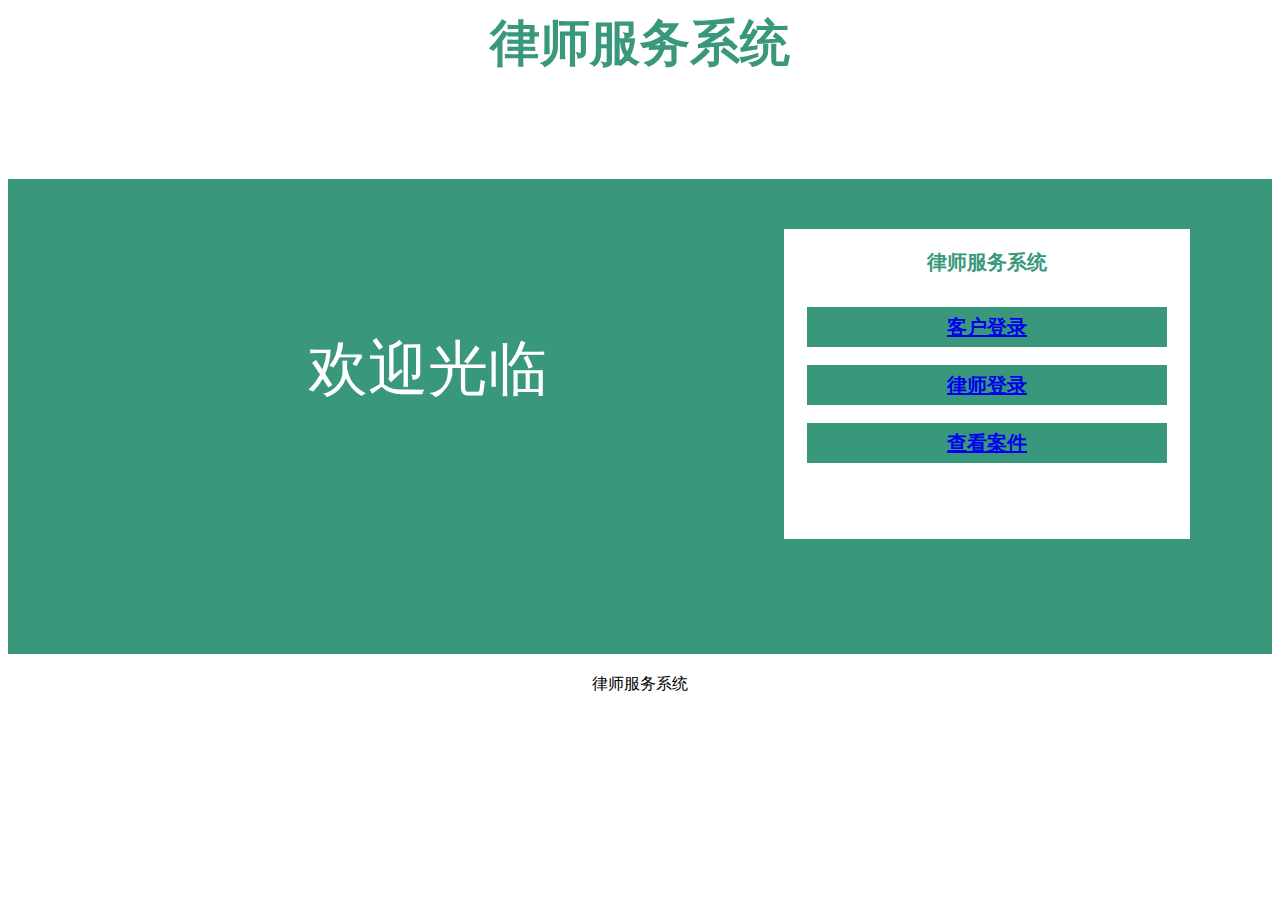
<file: lawyer/views/index.html>
<!DOCTYPE html>
<html>
<head>
<meta charset="UTF-8">
<title>律师服务系统</title>
<link type="text/css" rel="stylesheet" href="static/css/style.css">
</head>
<body>
  <from action="http://localhost:8080/http" method="POST">
    <div id="table_1">律师服务系统</div>
    <div id="login_header">
		</div>		
			<div class="login_banner">			
				<div id="l_content">
					<span class="login_word">欢迎光临</span>
				</div>			
				<div id="content">
					<div class="login_form">
						<div class="login_box">
							<div class="tit1">
                <h1>律师服务系统</h1>
              </div>
              <div class="table_2">
                <form>
                  <br><button class="button"><a href="pages/user/login.html" >客户登录</a></button></br>
                  <br><button class="button"><a href="pages/lawyer/login.html">律师登录</a></button></br>
                  <br><button class="button"><a href="/getArticles">查看案件</a></button></br>
                </form>
              </div>					
					</div>
				</div>
      </div>  
    </from>
    <div id="bottom">
        <span>
          律师服务系统
        </span>
      </div>
</body>
</html>
</file>
<file: lawyer/views/static/css/style.css>
body {
	overflow: hidden;
}

div{
	margin: auto;
	margin-bottom: 10px;
	margin-top: 10px;
	
}

#header {
	height: 82px;
	width: 1200px;
}

.wel_word{
	font-size: 16px;
	float: left;
}

div{
	margin: auto;
	margin-bottom: 10px;
	margin-top: 10px;
	
}

#table_1 {
    width: 100%;
    min-height: auto;
    text-align:center;
    font-weight:bold;
    color:#39987c;
    font-size: 50px;

}

.table_2 {
	text-align: center;
    margin-left:auto;
    margin-right:auto;
}

.table_3 {
	text-align: center;
    margin-left:auto;
	margin-right:auto;
	font-size: 40px ;
	font-weight:bold;
	color: #39987c;
}


#table_4 {
	text-align: center;
    width: 1000px;
	margin-right:auto;
	font-size: 10px ;
	color:black;
}

#table_5 {
	text-align: center;
	margin-right:30px;
	font-size: 20px ;
	color:black;
}

.button {
	background-color: #39987c;
	font-size: 20px;
	font-weight:bold;
	border: none;
	color: #fff;
	width: 360px;
	height: 40px;
}

#bottom {
	height: 30px;
	width: 100%;
    text-align: center;
    float:right
}

#main {
	height: 460px;
	width: 1200px;
	border: 1px black solid;
	overflow: auto;
}

#login_header{
	height: 82px;
	width: 1200px;
}

.login_banner{
	height:475px;
	background-color: #39987c;
}

.login_banner2{
	height:700px;
	background-color: #39987c;
}

.login_banner3{
	height:550px;
	background-color: #39987c;
}

.login_form{
	height:310px;
	width:406px;
	float: right;
	margin-right:50px;
	margin-top: 50px;
	background-color: #fff;
}

.login_form2{
	height:600px;
	width:406px;
	float: right;
	margin-right:50px;
	margin-top: 50px;
	background-color: #fff;
}

.login_form3{
	height:450px;
	width:406px;
	float: right;
	margin-right:50px;
	margin-top: 50px;
	background-color: #fff;
}

#content {
	height: 475px;
	width: 1200px;
}

.login_box{
	margin: 20px;
	height: 260px;
	width: 366px;
}

h1 {
	font-size: 20px;
}
.msg_cont{
	background: none repeat scroll 0 0 #fff6d2;
    border: 1px solid #ffe57d;
    color: #666;
    height: 18px;
    line-height: 18px;
    padding: 3px 10px 3px 40px;
    position: relative;
    border: none;
}

.msg_cont b {
    display: block;
    height: 17px;
    left: 10px;
    margin-top: -8px;
    overflow: hidden;
    position: absolute;
    top: 50%;
    width: 16px;
}

.form .itxt {
    border: 0 none;
    float: none;
    font-family: "宋体";
    font-size: 14px;
    height: 18px;
    line-height: 18px;
    overflow: hidden;
    padding: 10px 0 10px 10px;
    width: 220px;
    border: 1px #e3e3e3 solid;
}

#sub_btn{
	background-color: #39987c;
	border: none;
	color: #fff;
	width: 360px;
	height: 40px;
}

#l_content {
	float: left;
	margin-top: 150px;
	margin-left: 300px;
}

#l_content span {
	font-size: 60px;
	color: white;
}

.tit h1 {
	float: left;
	margin-top: 5px;
}

.tit a {
	float: right;
	margin-left: 10px;
	margin-top: 10px;
	color: red;
	text-decoration: none;
}

.tit .errorMsg {
	float: right;
	margin-left: 10px;
	margin-top: 10px;
	color: red;
}

.tit {
	height: 30px;
}

.tit1 {
	height: 30px;
	color: #39987c;
	text-align: center;
}
</file>
